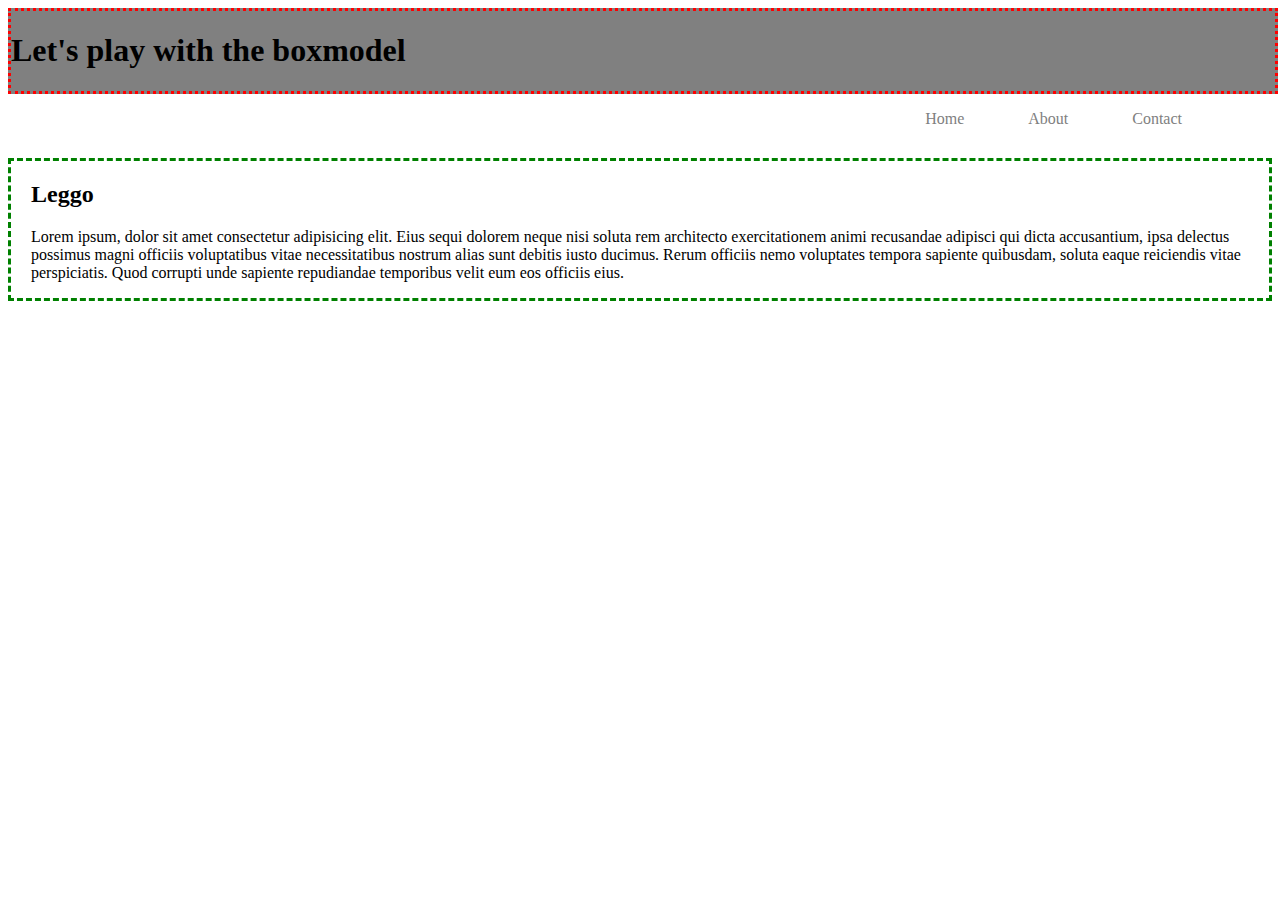
<file: index.html>
<!DOCTYPE html>
<html lang="en">

<head>
    <meta charset="UTF-8">
    <title>Box Model</title>
    <link rel="stylesheet" type="text/css" href="style.css">
</head>

<body>
    <header>
        <h1>Let's play with the boxmodel</h1>
    </header>

    <nav>
        <ul>
            <li><a href="index.html">Home</a></li>
            <li><a href="#">About</a></li>
            <li><a href="contact.html">Contact</a></li>
        </ul>
    </nav>

    <main>
        <h2>Leggo</h2>
        <p>Lorem ipsum, dolor sit amet consectetur adipisicing elit. Eius sequi dolorem neque nisi soluta rem architecto
            exercitationem animi recusandae adipisci qui dicta accusantium, ipsa delectus possimus magni officiis
            voluptatibus vitae necessitatibus nostrum alias sunt debitis iusto ducimus. Rerum officiis nemo voluptates
            tempora sapiente quibusdam, soluta eaque reiciendis vitae perspiciatis. Quod corrupti unde sapiente
            repudiandae temporibus velit eum eos officiis eius.</p>
    </main>
    <br>




</body>

</html>
</file>
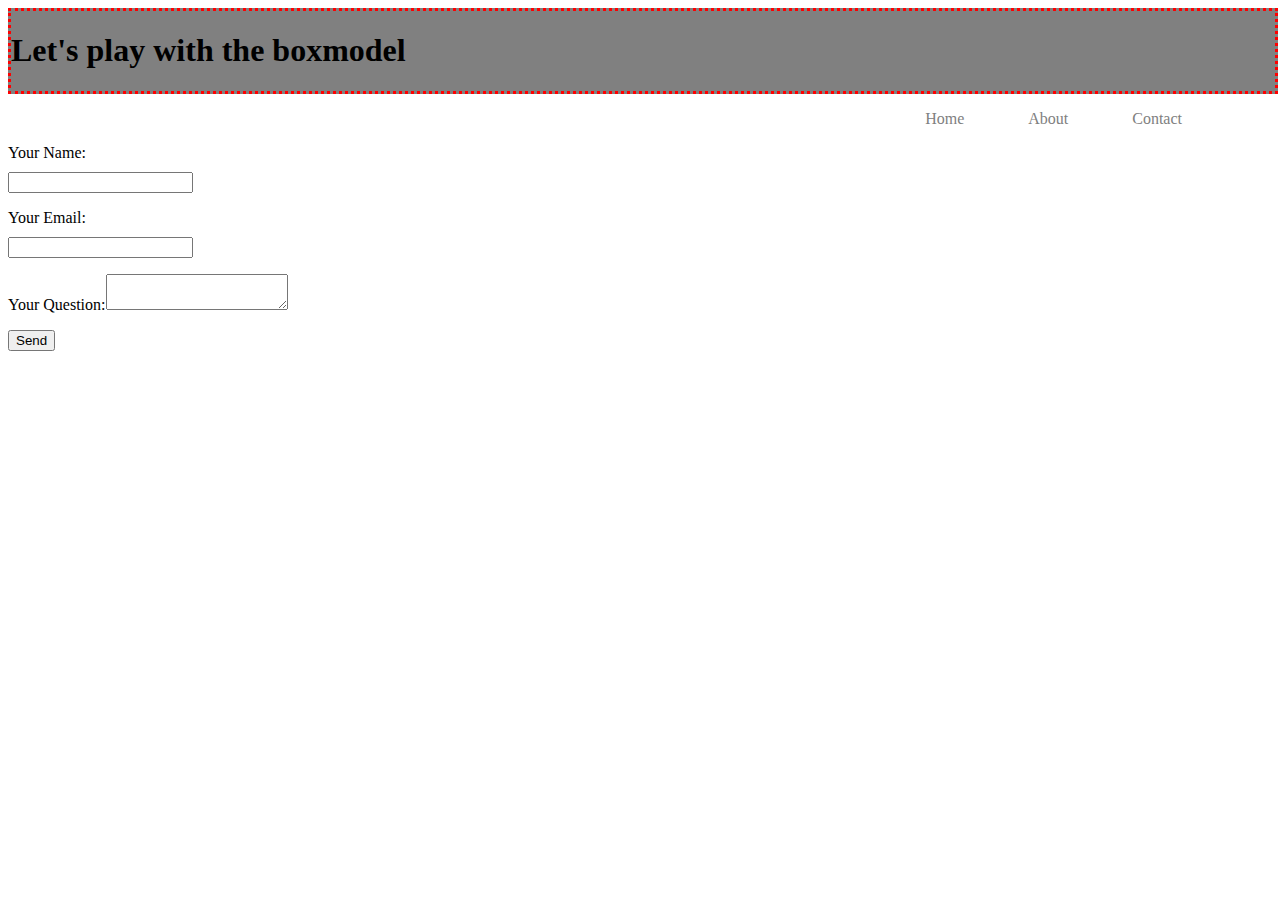
<file: contact.html>
<!DOCTYPE html>
<html lang="en">

<head>
    <meta charset="UTF-8">
    <title>Box Model</title>
    <link rel="stylesheet" type="text/css" href="style.css">
</head>

<body>
    <header>
        <h1>Let's play with the boxmodel</h1>
    </header>

    <nav>
        <ul>
            <li><a href="index.html">Home</a></li>
            <li><a href="#">About</a></li>
            <li><a href="contact.html">Contact</a></li>
        </ul>
    </nav>



    <form name="contact" method="POST" data-netlify="true">

        <p>
            <label>Your Name:<input type="text" name="name"></label>
        </p>

        <p>
            <label>Your Email:<input type="email" name="email"></label>
        </p>

        <p>
            <label>Your Question:<textarea name="textarea"></textarea></label>
        </p>

        <p>
            <button type="submit">Send</button>
        </p>

    </form>




</body>

</html>
</file>
<file: style.css>
header{
    border: dotted red ;
    margin:0 auto;
    width: 100%;
    background-color: grey;
    text-align:left;
}

main{
    border:dashed green ;
    margin-top: 30px;
    padding-left: 20px;
}

footer{
    border:solid blue ;
    margin-top: 30px;
    text-align:center;
}

nav li{
    display: inline;
    padding-right: 60px;
}

nav ul{
    text-align: right;
    padding-right: 30px;

}

a{
    text-decoration: none;
    color: grey;
}
form input{
    display:block;
    margin-top: 10px;
}


@media (max-width: 800px) { 
    body{
        background-color:lightcoral;
        color: white;
        font-size: large;
        line-height: 1.5em;
    }

    nav li{
        display: inline;
        padding-right: 10px;
    }
    
    nav ul{
        text-align: right;
        padding-right: 30px;
    
    }
    
    


}
</file>
